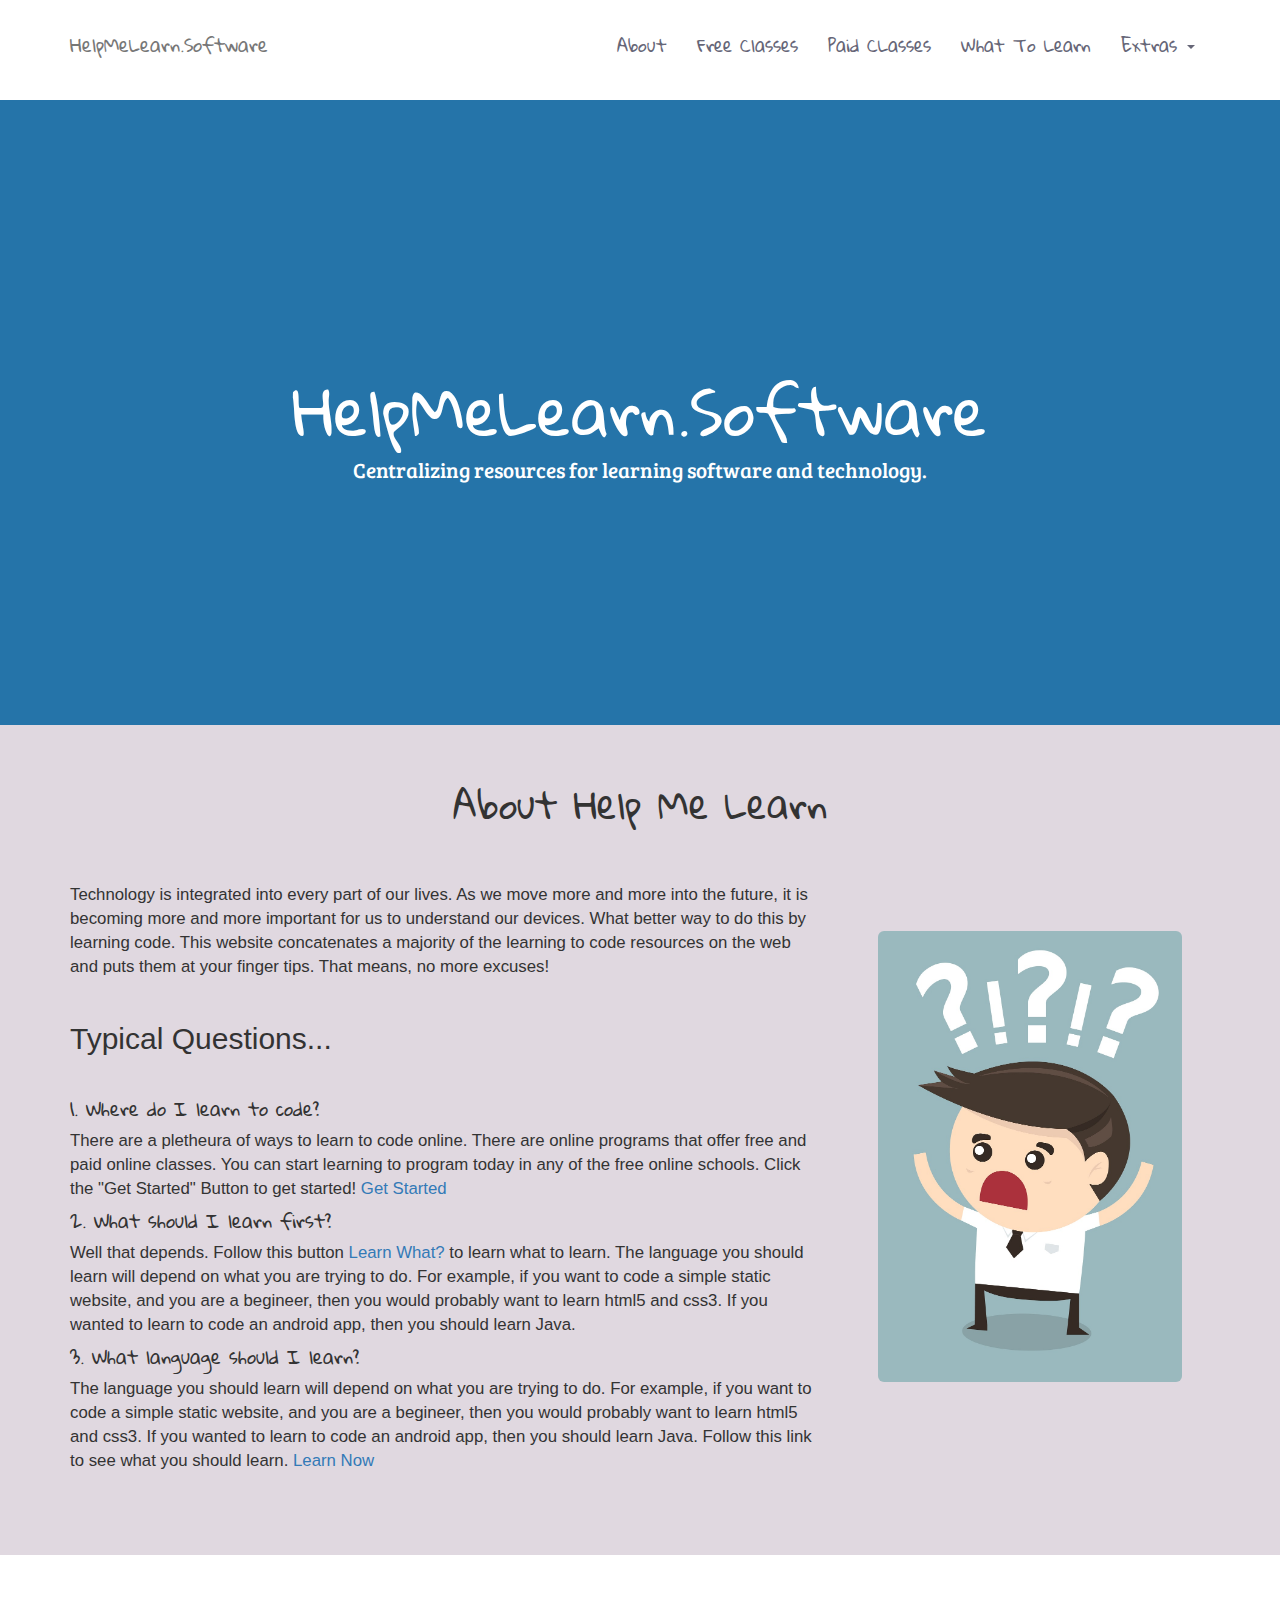
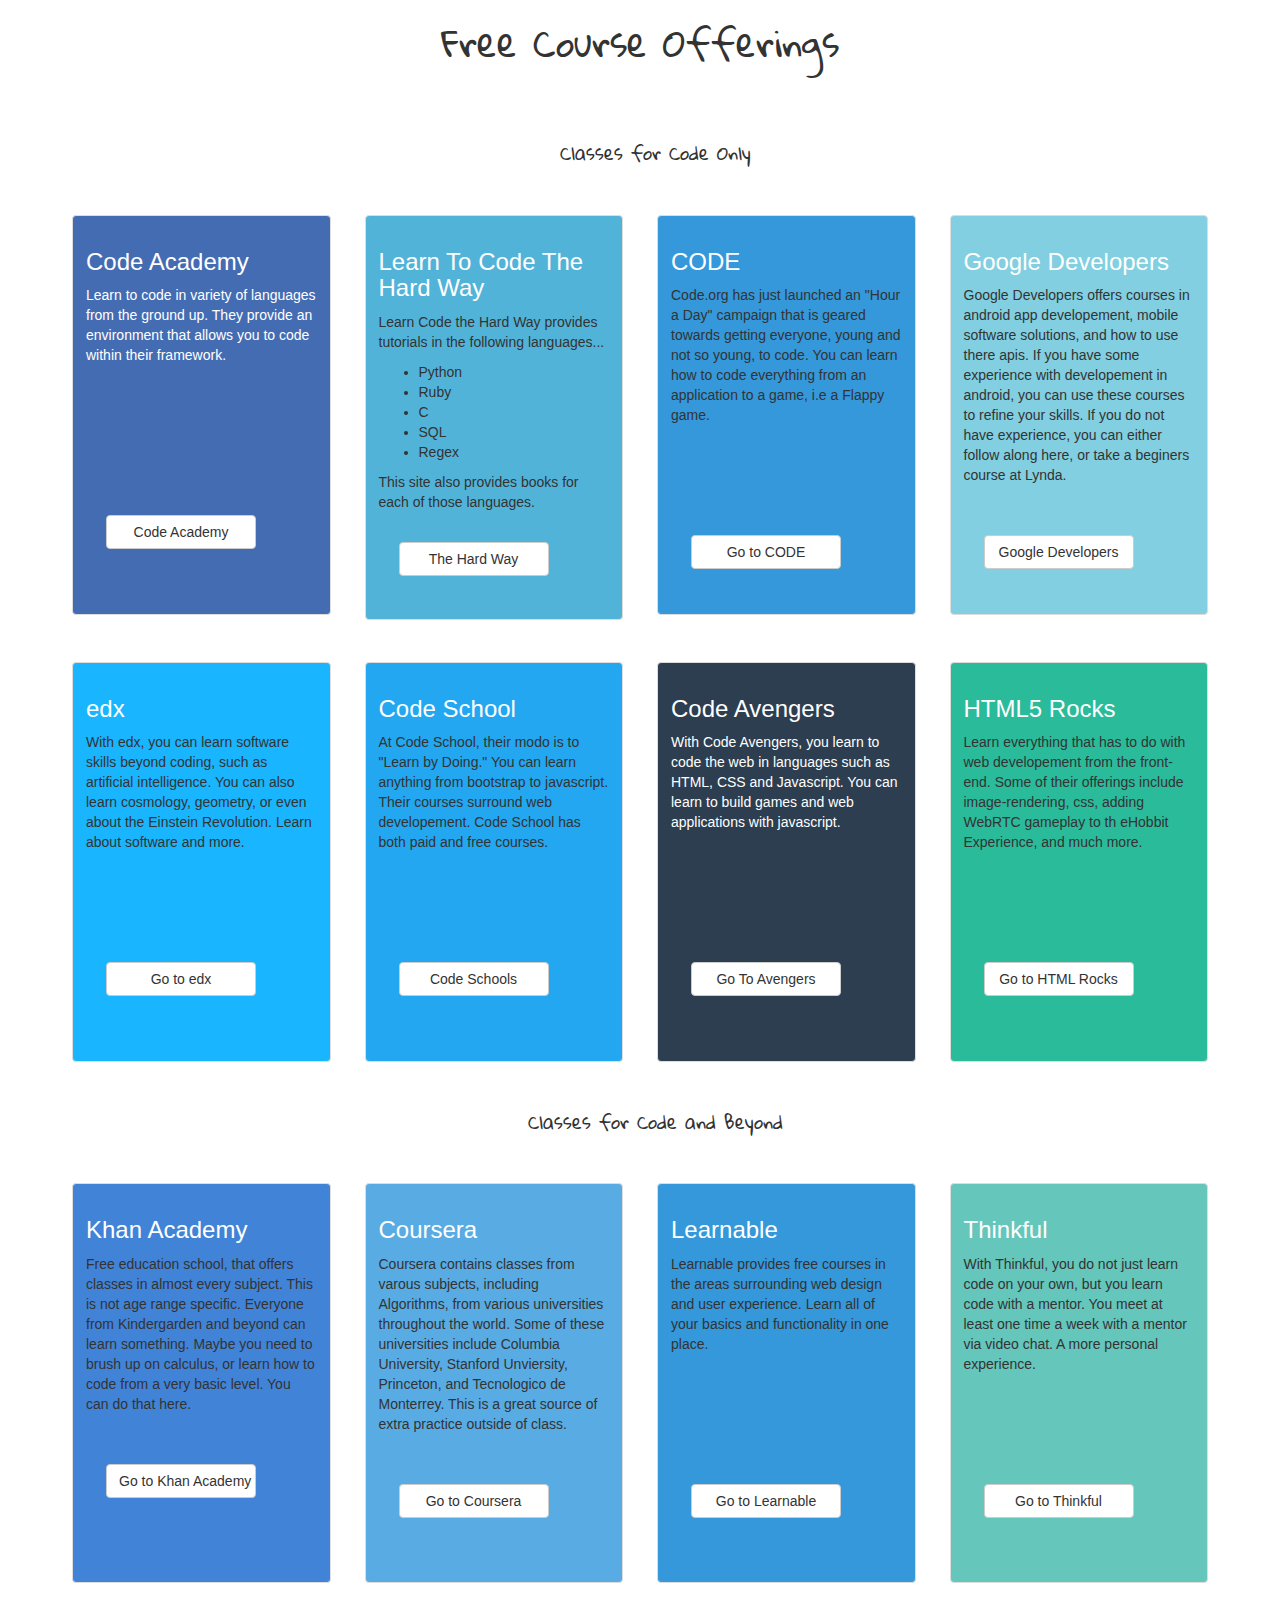
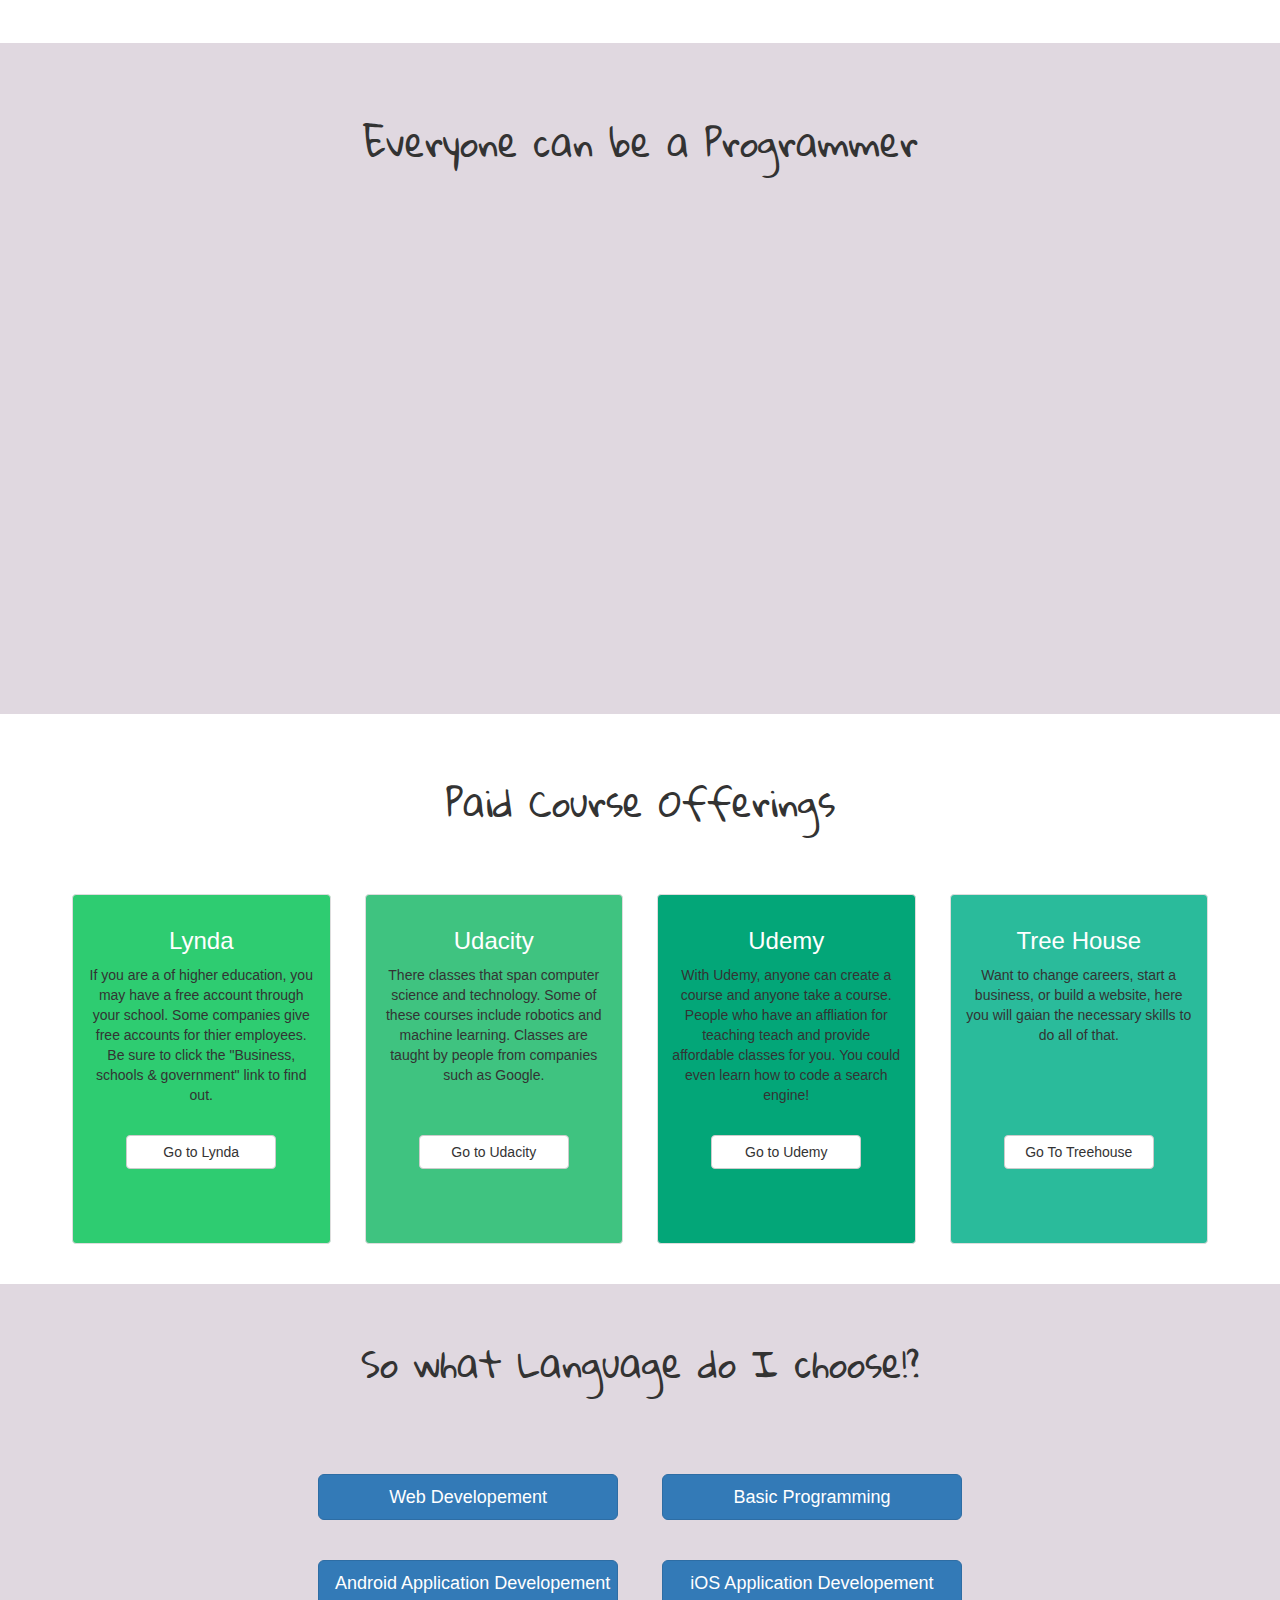
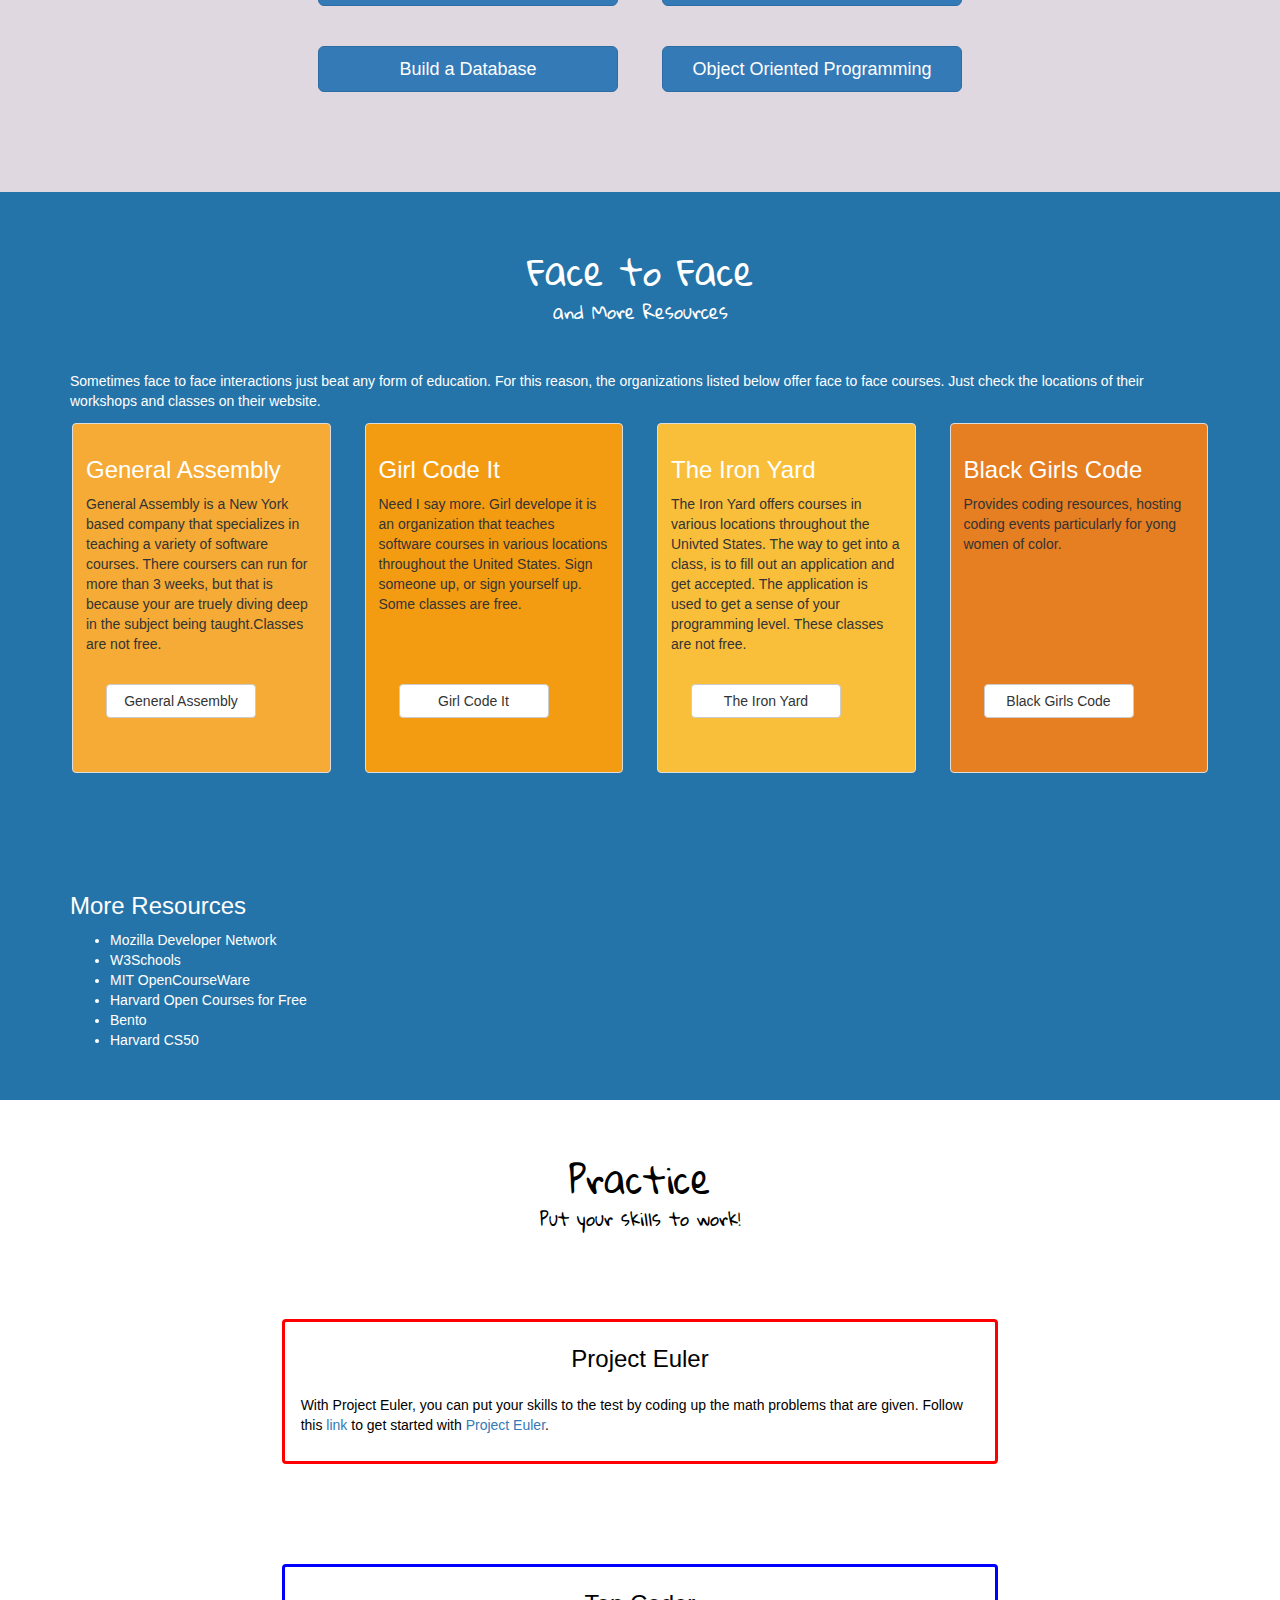
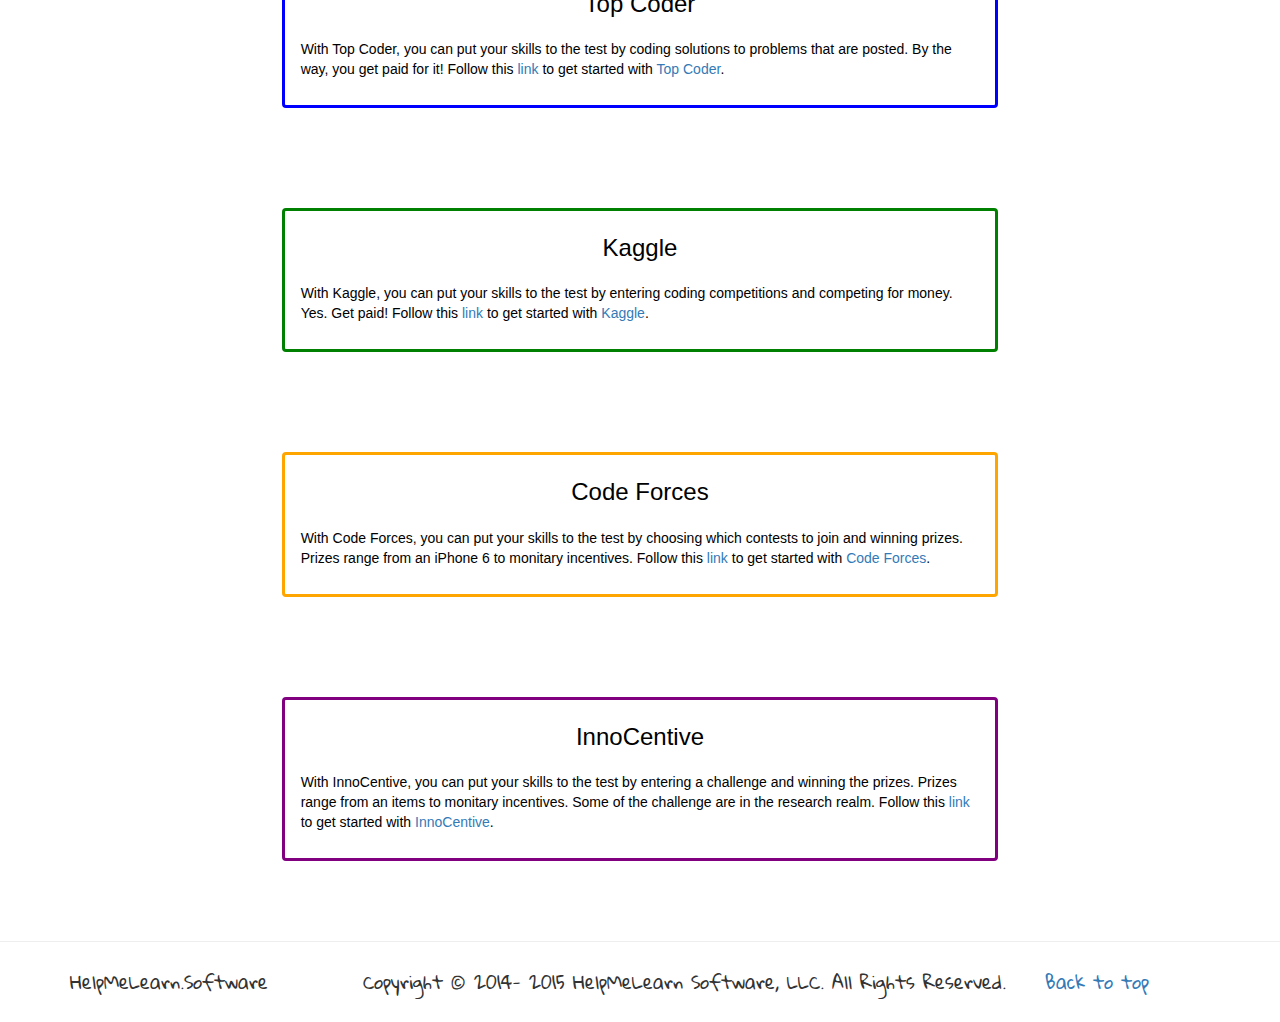
<file: helpmelearn_software/index.html>
<!Doctype html>
<html lang="en">
<head>
	<meta charset="utf-8">
    <meta http-equiv="X-UA-Compatible" content="IE=edge">
    <meta name="viewport" content="width=device-width, initial-scale=1">
    <meta name="description" content="">
    <meta name="author" content="">
    <link rel="icon" href="../../favicon.ico">
	<title>Help Me Learn- Software</title>

    <!-- Bootstrap core CSS -->
    <link href="bootstrap.css" rel="stylesheet">
    <link href="index.css" rel="stylesheet">
    <link href='http://fonts.googleapis.com/css?family=Bree+Serif' rel='stylesheet' type='text/css'>
    <link href='http://fonts.googleapis.com/css?family=Open+Sans' rel='stylesheet' type='text/css'>
    <link href='http://fonts.googleapis.com/css?family=Lato' rel='stylesheet' type='text/css'>
    <link href='http://fonts.googleapis.com/css?family=Gloria+Hallelujah' rel='stylesheet' type='text/css'>
</head>
<body>
    <nav class="navbar navbar-default navbar-inner" style="font-family: 'Gloria Hallelujah', cursive" role="navigation" id="home">
      <div class="container">
        <div class="navbar-header">
          <button type="button" class="navbar-toggle collapsed" data-toggle="collapse" data-target="#navbarHead" aria-expanded="false" aria-controls="navbar">
            <span class="sr-only">Toggle navigation</span>
            <span class="icon-bar"></span>
            <span class="icon-bar"></span>
            <span class="icon-bar"></span>
          </button>
          <a class="navbar-brand" href="#">HelpMeLearn.Software</a>
        </div>
        <div id="navbarHead" class="navbar-collapse collapse">
          <ul class="nav navbar-nav navbar-right">
              <li><a href="#about">About</a></li>
              <!--<li><a href="#survey">Survey</a></li>-->
              <li><a href="#free">Free Classes</a></li>
              <li><a href="#paid">Paid CLasses</a></li>
              <li><a href="#whattocode">What To Learn</a></li>
              <li class="dropdown">
          <a href="#" class="dropdown-toggle" data-toggle="dropdown" role="button" aria-expanded="false">Extras <span class="caret"></span></a>
          <ul class="dropdown-menu" role="menu">
            <li><a href="#facetoface">More Resources</a></li>
            <li><a href="#practice">Practice</a></li>
           <!-- <li><a href="#">Something else here</a></li>
            <li class="divider"></li>
            <li><a href="#">Separated link</a></li>
            <li class="divider"></li>
            <li><a href="#">One more separated link</a></li>-->
          </ul>
        </li>
          </ul>
        </div><!--/.navbar-collapse -->
      </div>
    </nav>

    <!--Top Cover-->
    <div class="backing">
      <div class="jumbotron">
        <div class="container">
          <center><h1><br><br><br>HelpMeLearn.Software</h1>
          <p>Centralizing resources for learning software and technology.</p>
          </center>
        </div>
      </div>
   </div>
   <!--End of top-->
    <!--Second Section-->
    <div class="backing">
      <div class="about" id="about">
        <div class="container">
          <center><h1>About Help Me Learn</h1></center>
			<div class="row">
			  <div class="col-sm-8 col-md-8"><br><br>
			  	<p>Technology is integrated into every part of our lives. As we move more and more into the future, it is becoming more and more important for us to understand our devices. What better way to do this by learning code. This website concatenates a majority of the learning to code resources on the web and puts them at your finger tips. That means, no more excuses! <br> <br></p>
			  	<h2>Typical Questions...</h2><br/>
			  	<h4>1. Where do I learn to code?</h4>
			  	<p>There are a pletheura of ways to learn to code online. There are online programs that offer free and paid online classes. You can start learning to program today in any of the free online schools. Click the "Get Started" Button to get started! <a href="#free">Get Started</a></p>
			  	<h4>2. What should I learn first?</h4>
			  	<p>Well that depends. Follow this button <a href="#whattocode">Learn What?</a> to learn what to learn. The language you should learn will depend on what you are trying to do. For example, if you want to code a simple static website, and you are a begineer, then you would probably want to learn html5 and css3. If you wanted to learn to code an android app, then you should learn Java.</p>
			  	<h4>3. What language should I learn?</h4>
			  	<p>The language you should learn will depend on what you are trying to do. For example, if you want to code a simple static website, and you are a begineer, then you would probably want to learn html5 and css3. If you wanted to learn to code an android app, then you should learn Java. Follow this link to see what you should learn. <a href="#whattocode">Learn Now</a></p><br/><br/></br>
			  </div>
			  <div class="col-sm-4 col-md-4"><br/><br/><br/><br/>
			  	<center><img src="images/questions.jpg" class="img-responsive img-rounded" width="304" height="436"></center>
			  </div>
			</div>
        </div>
      </div>
   </div>
   <!--End of Second Section-->
    <!--Third Section-->
    <div class="backing">
      <div class="free" id="free">
        <div class="container">
          <center><h1 class="titleTag"><br><br><br>Free Course Offerings</h1></center>

          <!--Start Row 1-->
          <div class="container"><center><h4>Classes for Code Only</h4><br/><br/></center></div>
			<div class="row">
			  <div class="col-sm-6 col-md-3">
			    <div class="thumbnail" id="codeacademy">
			      <div class="caption">
			        <h3>Code Academy</h3>
			        <p style="color: #fff">Learn to code in variety of languages from the ground up. They provide an environment that allows you to code within their framework.<br/><br/><br/><br/><br/><br/></br></p>
			        <p> <a href="http://www.codecademy.com/" class="btn btn-default" role="button">Code Academy</a></p>
			      </div>
			    </div>
			  </div>
			  <div class="col-sm-6 col-md-3">
			    <div class="thumbnail" id="learncodethehardway">
			      <div class="caption">
			        <h3>Learn To Code The Hard Way</h3>
			        <p>Learn Code the Hard Way provides tutorials in the following languages... <ul><li>Python</li><li>Ruby</li><li>C</li><li>SQL</li><li>Regex</li></ul>This site also provides books for each of those languages.</p>
			        <p> <a href="http://learncodethehardway.org/" class="btn btn-default" role="button">The Hard Way</a></p>
			      </div>
			    </div>
			  </div>
			  <div class="col-sm-6 col-md-3">
			    <div class="thumbnail" id="code">
			      <div class="caption">
			        <h3>CODE</h3>
			        <p>Code.org has just launched an "Hour a Day" campaign that is geared towards getting everyone, young and not so young, to code. You can learn how to code everything from an application to a game, i.e a Flappy game.</p><br/><br/><br/><br/>
			        <p><a href="http://code.org" class="btn btn-default" role="button">Go to CODE</a></p>
			      </div>
			    </div>
			  </div>
			  <div class="col-sm-6 col-md-3">
			    <div class="thumbnail" id="googledevelopers">
			      <div class="caption">
			        <h3>Google Developers</h3>
			        <p>Google Developers offers courses in android app developement, mobile software solutions, and how to use there apis. If you have some experience with developement in android, you can use these courses to refine your skills. If you do not have experience, you can either follow along here, or take a beginers course at Lynda.</p><br/>
			        <p><a href="https://developers.google.com/university/courses/" class="btn btn-default" role="button">Google Developers</a></p>
			      </div>
			    </div>
			  </div>
			</div>
          <!--Start Row 3-->
			<div class="row">
			  <div class="col-sm-6 col-md-3">
			    <div class="thumbnail" id="edx">
			      <div class="caption">
			        <h3>edx</h3>
			        <p>With edx, you can learn software skills beyond coding, such as artificial intelligence. You can also learn cosmology, geometry, or even about the Einstein Revolution. Learn about software and more.</p><br/><br/><br/><br/>
			        <p><a href="https://www.edx.org/" class="btn btn-default" role="button">Go to edx</a></p>
			      </div>
			    </div>
			  </div>
			  <div class="col-sm-6 col-md-3">
			    <div class="thumbnail" id="codeschool">
			      <div class="caption">
			        <h3>Code School</h3>
			        <p>At Code School, their modo is to "Learn by Doing." You can learn anything from bootstrap to javascript. Their courses surround web developement. Code School has both paid and free courses. </p><br/><br/><br/><br/>
			        <p><a href="https://www.codeschool.com/" class="btn btn-default" role="button">Code Schools</a></p>
			      </div>
			    </div>
			  </div>
			  <div class="col-sm-6 col-md-3">
			    <div class="thumbnail" id="codeavengers">
			      <div class="caption">
			        <h3>Code Avengers</h3>
			        <p style="color: #fff">With Code Avengers, you learn to code the web in languages such as HTML, CSS and Javascript. You can learn to build games and web applications with javascript.</p><br/><br/><br/><br/><br/>
			        <p><a href="http://www.codeavengers.com/" class="btn btn-default" role="button">Go To Avengers</a></p>
			      </div>
			    </div>
			  </div>
			  <div class="col-sm-6 col-md-3">
			    <div class="thumbnail" id="html5rocks">
			      <div class="caption">
			        <h3>HTML5 Rocks</h3>
			        <p>Learn everything that has to do with web developement from the front- end. Some of their offerings include image-rendering, css, adding WebRTC gameplay to th eHobbit Experience, and much more. </p><br/><br/><br/><br/>
			        <p><a href="http://www.html5rocks.com/en/" class="btn btn-default" role="button">Go to HTML Rocks</a></p>
			      </div>
			    </div>
			  </div>
			</div>
			<!--End row 3-->
			<!--End row 1-->
          <div class="container"><center><h4>Classes for Code and Beyond</h4><br/><br/></center></div>
          <!--Start Row 2-->
			<div class="row">
			  <div class="col-sm-6 col-md-3">
			    <div class="thumbnail" id="khanacademy">
			      <div class="caption">
			        <h3>Khan Academy</h3>
			        <p>Free education school, that offers classes in almost every subject. This is not age range specific. Everyone from Kindergarden and beyond can learn something. Maybe you need to brush up on calculus, or learn how to code from a very basic level. You can do that here.</p><br/>
			        <p><a href="https://www.khanacademy.org/" class="btn btn-default" role="button">Go to Khan Academy</a></p>
			      </div>
			    </div>
			  </div>
			  <div class="col-sm-6 col-md-3">
			    <div class="thumbnail" id="coursera">
			      <div class="caption">
			        <h3>Coursera</h3>
			        <p>Coursera contains classes from varous subjects, including Algorithms, from various universities throughout the world. Some of these universities include Columbia University, Stanford Unviersity, Princeton, and Tecnologico de Monterrey. This is a great source of extra practice outside of class.</p><br/>
			        <p> <a href="https://www.coursera.org/" class="btn btn-default" role="button">Go to Coursera</a></p>
			      </div>
			    </div>
			  </div>
			  <div class="col-sm-6 col-md-3">
			    <div class="thumbnail" id="learner">
			      <div class="caption">
			        <h3>Learnable</h3>
			        <p>Learnable provides free courses in the areas surrounding web design and user experience. Learn all of your basics and functionality in one place.</p><br/><br/><br/><br/><br/>
			        <p><a href="https://learnable.com/" class="btn btn-default" role="button">Go to Learnable</a></p>
			      </div>
			    </div>
			  </div>
			  <div class="col-sm-6 col-md-3">
			    <div class="thumbnail" id="thinkful">
			      <div class="caption">
			        <h3>Thinkful</h3>
			        <p syle="color: #fff">With Thinkful, you do not just learn code on your own, but you learn code with a mentor. You meet at least one time a week with a mentor via video chat. A more personal experience.</p><br/><br/><br/><br/>
			        <p><a href="https://www.thinkful.com/" class="btn btn-default" role="button">Go to Thinkful</a></p>
			      </div>
			    </div>
			  </div>
			</div>
			<!--End row 2-->
        </div>
      </div>
   </div>
   <!--End of Third Section-->
   <div class="backing" id="programmers">
   	<center><h1><br/><br/>Everyone can be a Programmer</h1></center><br/><br/>
   	<div class="container">
   		<div class="row">
   			<div class="col-sm-6 col-md-12">
				<center><iframe width="660" height="415" src="https://www.youtube.com/embed/FC5FbmsH4fw" frameborder="0" allowfullscreen></iframe></center><br/><br/><br/>
			</div>

			</div>
   		</div>
   	</div>
   </div>

   <!--PAid COurse Offerings-->
    <!--Forth Section-->
    <div class="backing">
      <div class="paid" id="paid">
        <div class="container">
          <center><h1 class="titleTag"><br><br><br>Paid Course Offerings</h1>

          <!--Start Row 1-->
			<div class="row">
			  <div class="col-sm-6 col-md-3">
			    <div class="thumbnail" id="lynda">
			      <div class="caption">
			        <h3>Lynda</h3>
			        <p>If you are a of higher education, you may have a free account through your school. Some companies give free accounts for thier employees. Be sure to click the "Business, schools & government" link to find out.</p>
			        <p><a href="http://www.lynda.com/member.aspx" class="btn btn-default" role="button">Go to Lynda</a></p>
			      </div>
			    </div>
			  </div>
			  <div class="col-sm-6 col-md-3">
			    <div class="thumbnail" id="udacity">
			      <div class="caption">
			        <h3>Udacity</h3>
			        <p>There classes that span computer science and technology. Some of these courses include robotics and machine learning. Classes are taught by people from companies such as Google.<br/><br/></p>
			        <p> <a href="https://www.udacity.com/" class="btn btn-default" role="button">Go to Udacity</a></p>
			      </div>
			    </div>
			  </div>
			  <div class="col-sm-6 col-md-3">
			    <div class="thumbnail" id="udemy">
			      <div class="caption">
			        <h3>Udemy</h3>
			        <p>With Udemy, anyone can create a course and anyone take a course. People who have an affliation for teaching teach and provide affordable classes for you. You could even learn how to code a search engine!</p>
			        <p><a href="https://www.udemy.com/" class="btn btn-default" role="button">Go to Udemy</a></p>
			      </div>
			    </div>
			  </div>
			  <div class="col-sm-6 col-md-3">
			    <div class="thumbnail" id="treehouse">
			      <div class="caption">
			        <h3>Tree House</h3>
			        <p>Want to change careers, start a business, or build a website, here you will gaian the necessary skills to do all of that.<br/><br/><br/><br/> </p>
			        <p><a href="http://teamtreehouse.com/" class="btn btn-default" role="button">Go To Treehouse</a></p>
			      </div>
			    </div>
			  </div>
			</div>
			<!--End row 1-->
          </center>
        </div>
      </div>
   </div>

<!--What to code in-->
   <div class="backing">
      <div class="whattocode" id="whattocode">
        <div class="container">
          <center><h1>So what Language do I choose!?</h1><br/><br/><br/>
          
<!--practice modal-->
<!-- Button trigger modal -->
<button type="button" class="btn btn-primary btn-lg" data-toggle="modal" data-target="#myModal" style="width: 300px">
  Web Developement
</button>
<!-- Modal -->
<div class="modal fade" id="myModal" tabindex="-1" role="dialog" aria-labelledby="myModalLabel" aria-hidden="true">
  <div class="modal-dialog">
    <div class="modal-content">
      <div class="modal-header">
        <button type="button" class="close" data-dismiss="modal" aria-label="Close"><span aria-hidden="true">&times;</span></button>
        <h4 class="modal-title" id="myModalLabel">Suggested Languages</h4>
      </div>
      <div class="modal-body">
        <ul ><li>HTML5</li><li>CSS3</li><li>Javascript</li></ul>
      </div>
      <div class="modal-footer">
        <button type="button" class="btn btn-default" data-dismiss="modal">Close</button>
      </div>
    </div>
  </div>
</div>
<!--end modal-->

<!--practice modal-->
<!-- Button trigger modal -->
<button type="button" class="btn btn-primary btn-lg" data-toggle="modal" data-target="#myModal_1" style="width: 300px">
  Basic Programming
</button>
<!-- Modal -->
<div class="modal fade" id="myModal_1" tabindex="-1" role="dialog" aria-labelledby="myModalLabel1" aria-hidden="true">
  <div class="modal-dialog">
    <div class="modal-content">
      <div class="modal-header">
        <button type="button" class="close" data-dismiss="modal" aria-label="Close"><span aria-hidden="true">&times;</span></button>
        <h4 class="modal-title" id="myModalLabel">Suggested Languages</h4>
      </div>
      <div class="modal-body">
        <ul><li>C++</li><li>Python</li><li>Java</li></ul>
      </div>
      <div class="modal-footer">
        <button type="button" class="btn btn-default" data-dismiss="modal">Close</button>
      </div>
    </div>
  </div>
</div>
<!--end modal--><br/>
<!--practice modal-->
<!-- Button trigger modal -->
<button type="button" class="btn btn-primary btn-lg" data-toggle="modal" data-target="#myModal_2" style="width: 300px">
  Android Application Developement
</button>
<!-- Modal -->
<div class="modal fade" id="myModal_2" tabindex="-1" role="dialog" aria-labelledby="myModalLabel" aria-hidden="true">
  <div class="modal-dialog">
    <div class="modal-content">
      <div class="modal-header">
        <button type="button" class="close" data-dismiss="modal" aria-label="Close"><span aria-hidden="true">&times;</span></button>
        <h4 class="modal-title" id="myModalLabel">Suggested Languages</h4>
      </div>
      <div class="modal-body">
        <ul><li>Java</li></ul>
      </div>
      <div class="modal-footer">
        <button type="button" class="btn btn-default" data-dismiss="modal">Close</button>
      </div>
    </div>
  </div>
</div>
<!--end modal-->

<!--practice modal-->
<!-- Button trigger modal -->
<button type="button" class="btn btn-primary btn-lg" data-toggle="modal" data-target="#myModal_3" style="width: 300px">
  iOS Application Developement
</button>
<!-- Modal -->
<div class="modal fade" id="myModal_3" tabindex="-1" role="dialog" aria-labelledby="myModalLabel1" aria-hidden="true">
  <div class="modal-dialog">
    <div class="modal-content">
      <div class="modal-header">
        <button type="button" class="close" data-dismiss="modal" aria-label="Close"><span aria-hidden="true">&times;</span></button>
        <h4 class="modal-title" id="myModalLabel">Suggested Languages</h4>
      </div>
      <div class="modal-body">
        <ul><li>Objective C</li></ul>
      </div>
      <div class="modal-footer">
        <button type="button" class="btn btn-default" data-dismiss="modal">Close</button>
      </div>
    </div>
  </div>
</div>
	<br/>
<!--practice modal-->
<!-- Button trigger modal -->
<button type="button" class="btn btn-primary btn-lg" data-toggle="modal" data-target="#myModal_4" style="width: 300px">
  Build a Database
</button>
<!-- Modal -->
<div class="modal fade" id="myModal_4" tabindex="-1" role="dialog" aria-labelledby="myModalLabel" aria-hidden="true">
  <div class="modal-dialog">
    <div class="modal-content">
      <div class="modal-header">
        <button type="button" class="close" data-dismiss="modal" aria-label="Close"><span aria-hidden="true">&times;</span></button>
        <h4 class="modal-title" id="myModalLabel">Types of Databases</h4>
      </div>
      <div class="modal-body">
        <ul><li>MySQL</li><li>SQL</li></ul>
      </div>
      <div class="modal-footer">
        <button type="button" class="btn btn-default" data-dismiss="modal">Close</button>
      </div>
    </div>
  </div>
</div>
<!--end modal-->

<!--practice modal-->
<!-- Button trigger modal -->
<button type="button" class="btn btn-primary btn-lg" data-toggle="modal" data-target="#myModal_5" style="width: 300px">
  Object Oriented Programming
</button>
<!-- Modal -->
<div class="modal fade" id="myModal_5" tabindex="-1" role="dialog" aria-labelledby="myModalLabel1" aria-hidden="true">
  <div class="modal-dialog">
    <div class="modal-content">
      <div class="modal-header">
        <button type="button" class="close" data-dismiss="modal" aria-label="Close"><span aria-hidden="true">&times;</span></button>
        <h4 class="modal-title" id="myModalLabel">Suggested Languages</h4>
      </div>
      <div class="modal-body">
        <ul><li>C++</li><li>Java</li><li>Python</li></ul>
      </div>
      <div class="modal-footer">
        <button type="button" class="btn btn-default" data-dismiss="modal">Close</button>
      </div>
    </div>
  </div>
</div>

</div>
<br/><br/>
</center>
      </div>
   </div>
   <!--End of Forth Section-->

   <!--beginning of section-->
   <div class="backing" id="facetoface">
   		<section class="container">
   			<center><h1>Face to Face</h1> <h4>and More Resources</h4></center><br/><br/>
   			<p>Sometimes face to face interactions just beat any form of education. For this reason, the organizations listed below offer face to face courses. Just check the locations of their workshops and classes on their website.</p>


          <!--Start Row 1-->
			<div class="row">
			  <div class="col-sm-6 col-md-3">
			    <div class="thumbnail" id="generalassembly">
			      <div class="caption">
			        <h3>General Assembly</h3>
			        <p>General Assembly is a New York based company that specializes in teaching a variety of software courses. There coursers can run for more than 3 weeks, but that is because your are truely diving deep in the subject being taught.Classes are not free.</p>
			        <p><a href="https://generalassemb.ly/" class="btn btn-default" role="button">General Assembly</a></p>
			      </div>
			    </div>
			  </div>
			  <div class="col-sm-6 col-md-3">
			    <div class="thumbnail" id="girlcodeit">
			      <div class="caption">
			        <h3>Girl Code It</h3>
			        <p>Need I say more. Girl develope it is an organization that teaches software courses in various locations throughout the United States. Sign someone up, or sign yourself up. Some classes are free.<br/><br/><br/></p>
			        <p> <a href="http://www.girldevelopit.com/" class="btn btn-default" role="button">Girl Code It</a></p>
			      </div>
			    </div>
			  </div>
			  <div class="col-sm-6 col-md-3">
			    <div class="thumbnail" id="theironyard">
			      <div class="caption">
			        <h3>The Iron Yard</h3>
			        <p>The Iron Yard offers courses in various locations throughout the Univted States. The way to get into a class, is to fill out an application and get accepted. The application is used to get a sense of your programming level. These classes are not free.</p>
			        <p><a href="http://theironyard.com/" class="btn btn-default" role="button">The Iron Yard</a></p>
			      </div>
			    </div>
			  </div>
			  <div class="col-sm-6 col-md-3">
			    <div class="thumbnail" id="blackgirlscode">
			      <div class="caption">
			        <h3>Black Girls Code</h3>
			        <p>Provides coding resources, hosting coding events particularly for yong women of color.<br/><br/><br/><br/><br/><br/></p>
			        <p><a href="http://www.blackgirlscode.com/" class="btn btn-default" role="button">Black Girls Code</a></p>
			      </div>
			    </div>
			  </div>
			</div>
			<!--End row 1-->
			<br/><br/><br/>
			<h3>More Resources</h3>
			<ul>
				<li><a href="https://developer.mozilla.org/en-US/" style="color: #fff">Mozilla Developer Network</a></li>
				<li><a href="http://www.w3schools.com/" style="color: #fff">W3Schools</a></li>
				<li><a href="http://ocw.mit.edu/index.htm" style="color: #fff">MIT OpenCourseWare</a></li>
				<li><a href="http://www.extension.harvard.edu/open-learning-initiative" style="color: #fff">Harvard Open Courses for Free </a></li>
				<li><a href="https://www.bento.io/" style="color: #fff">Bento</a></li>
				<li><a href="https://cs50.harvard.edu/" style="color: #fff">Harvard CS50</a></li>
			</ul>

   		</section>
   </div>

   <div class="backing">
   		<div class="container" id="practice">
   			<center><h1>Practice</h1><h4>Put your skills to work!</h4></center>
   			<div class="row">
   				<div class="col-sm-6 col-md-2"></div>
   				<div class="col-sm-6 col-md-8" id="projecteuler">
   					<div class="thumbnail" id="projecteuler">
   						<center><h3 style="color: #000">Project Euler</h3></center>
   						<p style="padding:12px">With Project Euler, you can put your skills to the test by coding up the math problems that are given. Follow this <a href="https://projecteuler.net/">link</a> to get started with <a href="https://projecteuler.net/">Project Euler</a>.</p>
   					</div>
   				</div>
   				<div class="col-sm-6 col-md-2"></div>
   			</div>

   			<!--top coder-->
   			<div class="row">
   				<div class="col-sm-6 col-md-2"></div>
   				<div class="col-sm-6 col-md-8" id="topcoder">
   					<div class="thumbnail" id="topcoder">
   						<center><h3 style="color: #000">Top Coder</h3></center>
   						<p style="padding:12px">With Top Coder, you can put your skills to the test by coding solutions to problems that are posted. By the way, you get paid for it! Follow this <a href="http://www.topcoder.com/">link</a> to get started with <a href="http://www.topcoder.com/">Top Coder</a>.</p>
   					</div>
   				</div>
   				<div class="col-sm-6 col-md-2"></div>
   			</div>


   			<!--Kaggle-->
   			<div class="row">
   				<div class="col-sm-6 col-md-2"></div>
   				<div class="col-sm-6 col-md-8" id="kaggle">
   					<div class="thumbnail" id="kaggle">
   						<center><h3 style="color: #000">Kaggle</h3></center>
   						<p style="padding:12px">With Kaggle, you can put your skills to the test by entering coding competitions and competing for money. Yes. Get paid! Follow this <a href="http://www.kaggle.com/">link</a> to get started with <a href="http://www.kaggle.com/">Kaggle</a>.</p>
   					</div>
   				</div>
   				<div class="col-sm-6 col-md-2"></div>
   			</div>

   			<!--CodeForces-->
   			<div class="row">
   				<div class="col-sm-6 col-md-2"></div>
   				<div class="col-sm-6 col-md-8" id="codeforces">
   					<div class="thumbnail" id="codeforces">
   						<center><h3 style="color: #000">Code Forces</h3></center>
   						<p style="padding:12px">With Code Forces, you can put your skills to the test by choosing which contests to join and winning prizes. Prizes range from an iPhone 6 to monitary incentives. Follow this <a href="http://codeforces.com/">link</a> to get started with <a href="http://codeforces.com/">Code Forces</a>.</p>
   					</div>
   				</div>
   				<div class="col-sm-6 col-md-2"></div>
   			</div>

   			<!--innocentive-->
   			<div class="row">
   				<div class="col-sm-6 col-md-2"></div>
   				<div class="col-sm-6 col-md-8" id="innocentive">
   					<div class="thumbnail" id="innocentive">
   						<center><h3 style="color: #000">InnoCentive</h3></center>
   						<p style="padding:12px">With InnoCentive, you can put your skills to the test by entering a challenge and winning the prizes. Prizes range from an items to monitary incentives. Some of the challenge are in the research realm. Follow this <a href="http://www.innocentive.com/">link</a> to get started with <a href="http://www.innocentive.com/">InnoCentive</a>.</p>
   					</div>
   				</div>
   				<div class="col-sm-6 col-md-2"></div>
   			</div>
   		</div>
   </div>
   <!--end of section-->
   <hr>
   <footer>
   		
   			<section class="container">
   				<div class="row">
   				<div class="col-sm-4 col-md-3">
   					<h4>HelpMeLearn.Software</h4>
   				</div>
   				<div class="col-sm-4 col-md-7">
   					<h4>Copyright &copy; 2014- 2015 HelpMeLearn Software, LLC. All Rights Reserved.</h4>
   				</div>
   				<div class="col-sm-4 col-md-2">
   					<h4><a href="#home">Back to top</a></h4>
   				</div>
   			</div>
   			</section>
   </footer>
    <!-- Bootstrap core JavaScript
    ================================================== -->
    <!-- Placed at the end of the document so the pages load faster -->
    <script src="https://ajax.googleapis.com/ajax/libs/jquery/1.11.1/jquery.min.js"></script>
    <script src="js/bootstrap.min.js"></script>
    <script>
      $(function() {
  $('a[href*=#]:not([href=#])').click(function() {
    if (location.pathname.replace(/^\//,'') == this.pathname.replace(/^\//,'') && location.hostname == this.hostname) {
      var target = $(this.hash);
      target = target.length ? target : $('[name=' + this.hash.slice(1) +']');
      if (target.length) {
        $('html,body').animate({
          scrollTop: target.offset().top
        }, 1000);
        return false;
      }
    }
  });
});
    </script>

</body>
</html>
</file>
<file: helpmelearn_software/index.css>
/* Move down content because we have a fixed navbar that is 50px tall */
body {
  padding-top: 50px;
  padding-bottom: 20px;
}
.jumbotron{
	background-color:#2574a9;
	background-size: cover;
	background-position: center center;
	color: #fff;
	background-attachment: fixed;
	min-height: 625px;
	margin-bottom: 0px;
	font-family: 'Bree Serif', serif;
}

.navbar-inner{
	background: #fafafa;
	filter: none;
	border: none;
	box-shadow: none;
	margin: 0px;
	background-color: #fff;
	margin-top: -30px;
	border-radius: 0px;
	min-height: 80px;
	font-family: 'Open Sans', sans-serif;
	font-size: 120%;
}

.navbar .nav > li > a{
	color: #667;
	text-shadow: none;
}

.navbar .nav > li >a:hover{
	color: #000;
};

.navbar .nav .active > a{
	color: #667;
	background: none;
}

.aboutus{
	background-color: #E0D8E0;
	padding-top: 45px;
	font-family: 'Open Sans', sans-serif;


}

.about{
	font-size: 120%;
	padding-top: 40px;
	background-color: #E0D8E0;
}
/*.h2_font{
	font-size: 350%;
	font-family: 'Open Sans', sans-serif;
}*/
.ourname{
	margin-top: 70px;
	font-size: 120%;
}

.myfooter{
	margin-top: 30px;
	background-color: none;
	color: #000;
	min-height: 30px;
	font-family: 'Open Sans', sans-serif;
}

.more_info{
	margin: 200px;
}

.survey{
	padding-top: 45px;
	font-family: 'Open Sans', sans-serif;
}

#button_survey{
	margin-top: 50px;
	margin-bottom: 50px;
}

.contactus{
	padding-top: 45px;
	font-family: 'Open Sans', sans-serif;
	/*background: -webkit-linear-gradient(#fff, #f6f6f6);  For Safari 5.1 to 6.0
    background: -o-linear-gradient(#fff, #f6f6f6); /* For Opera 11.1 to 12.0 
    background: -moz-linear-gradient(#fff, #f6f6f6); /* For Firefox 3.6 to 15 
    background: linear-gradient(#fff, #f6f6f6); /* Standard syntax (must be last) */
    background-color: #f6f6f6;
}

/*Stylesheet for the form*/
input,textarea{
	font: 1.5rem Lato, sans-serif;
}

label, input, textarea{
	display: block;
}

input, textarea{
	padding: 10px;
	width: 100%;
	box-sizing: border-box;
}

label input, label textarea {
	margin-top: 15px;
}

label{
	margin-bottom: 20px;
}

input[type="submit"], button{
	width: auto;
}
.labelname{
	margin-top: 20px;
}
.labelemail{
	margin-top: 20px;
}
.labelmessage{
	margin-top: 20px;
}
.thisarea{
	min-height: 100px;
}
.btn{
	width: 150px;
	margin: 20px;
}
fieldset{
	border: none;
	max-width: 500px;
	/*background-color: #f6f6f6;*/
	padding: 0 0 20px 0;
}

.muted{
	color: #aaa;
}
/*Components Area of Form*/
.contact{
	width:100%;
	max-width: 500px;
	border-top: 1px solid #eee;
	border-bottom: 1px solid #eee;
	padding: 30px 20px;
	box-sizing: border-box;
}

.panel{
	border: 1px solid #ddd;
	background: #f0f0f0;
	margin-bottom: 20px;
	padding: 20px;
}
.titleTag{
	margin-top: -50px;
	margin-bottom: 70px;
}

/*Different School Sections*/
#codeacademy{
	background-color: #446cb3;
	color:#fff;
	margin: 2px;
	border-radius: 4px;
	min-height: 400px;
	margin-bottom: 40px;
}
#khanacademy{
	background-color: #4183d7;
	color:#fff;
	margin: 2px;
	border-radius: 4px;
	min-height: 400px;
	margin-bottom: 40px;
}
#coursera{
	background-color: #59abe3;
	color:#fff;
	margin: 2px;
	border-radius: 4px;
	min-height: 400px;
	margin-bottom: 40px;
}
h3{
	color: #fff;
}
h1{
	font-family: 'Gloria Hallelujah', cursive;
}
h4{
	font-family: 'Gloria Hallelujah', cursive;
}
#googledevelopers{
	background-color: #81cfe0;
	color:#fff;
	margin: 2px;
	border-radius: 4px;
	min-height: 400px;
	margin-bottom: 40px;
}
#learncodethehardway{
	background-color: #52b3d9;
	color:#fff;
	margin: 2px;
	border-radius: 4px;
	min-height: 400px;
	margin-bottom: 40px;
}
#codeschool{
	background-color: #22a7f0;
	color:#fff;
	margin: 2px;
	border-radius: 4px;
	min-height: 400px;
	margin-bottom: 40px;
}
#code{
	background-color: #3498db;
	color:#fff;
	margin: 2px;
	border-radius: 4px;
	min-height: 400px;
	margin-bottom: 40px;
}
#codeavengers{
	background-color: #2c3e50;
	color:#fff;
	margin: 2px;
	border-radius: 4px;
	min-height: 400px;
	margin-bottom: 40px;
}
#edx{
	background-color: #19b5fe;
	color:#fff;
	margin: 2px;
	border-radius: 4px;
	min-height: 400px;
	margin-bottom: 40px;
}
/*paid section tags*/
#lynda{
	background-color: #2ecc71;
	color:#22a7f0;
	margin: 2px;
	border-radius: 4px;
	min-height: 350px;
	margin-bottom: 40px;
	border-style: bold;
	/*border-color: #22a7f0;*/
}
#udacity{
	background-color: #3fc380;
	color:#fff;
	margin: 2px;
	border-radius: 4px;
	min-height: 350px;
	margin-bottom: 40px;
}
#udemy{
	background-color: #03a678;
	color:#fff;
	margin: 2px;
	border-radius: 4px;
	min-height: 350px;
	margin-bottom: 40px;
}

#treehouse{
	background-color: #2abb9b;
	color:#22a7f0;
	margin: 2px;
	border-radius: 4px;
	min-height: 350px;
	margin-bottom: 40px;
	border-style: bold;
}
/*fix this*/
#html5rocks{
	background-color: #2abb9b;
	color:#22a7f0;
	margin: 2px;
	border-radius: 4px;
	min-height: 400px;
	margin-bottom: 40px;
	border-style: bold;
}
#programmers{
	background-color: #E0D8E0;
	font-size: 120%;
}
.whattocode{
	background-color: #E0D8E0;
	padding: 40px;
	min-height: 450px;
}
.objectives{
	width: 500px;
	height: 100px;
	border-radius: 10px;
	font-size: 220%;
}
#objectives{
	width: 500px;
	height: 100px;
	border-radius: 10px;
	font-size: 220%;
}
/*Modal window
.modalWindow {
    position: fixed;
    top: 0;
    right: 0;
    bottom: 0;
    left: 0;
    background: rgba(0,0,0,0.2);
    z-index: 99999;
    opacity:0;
    pointer-events: none;
    text-align:center;
}
.modalWindow:target {
    opacity:1;
    pointer-events: auto;
}
.modalWindow > div {
    width: 500px;
    position: relative;
    margin: 10% auto;
    background: #fff;
}*/

#facetoface{
	content: center;
	background-color: #2574a9;
	color: #fff;
	padding: 40px;
}

/*face to face*/
#generalassembly{
	background-color: #f5ab35;
	color:#22a7f0;
	margin: 2px;
	border-radius: 4px;
	min-height: 350px;
	margin-bottom: 40px;
	border-style: bold;
	/*border-color: #22a7f0;*/
}
#girlcodeit{
	background-color: #f39c12;
	color:#fff;
	margin: 2px;
	border-radius: 4px;
	min-height: 350px;
	margin-bottom: 40px;
}
#theironyard{
	background-color: #f9bf3b;
	color:#fff;
	margin: 2px;
	border-radius: 4px;
	min-height: 350px;
	margin-bottom: 40px;
}

#blackgirlscode{
	background-color: #e67e22;
	color:#22a7f0;
	margin: 2px;
	border-radius: 4px;
	min-height: 350px;
	margin-bottom: 40px;
	border-style: bold;
}

#practice{
	padding: 40px;
	color: #000;
}

#projecteuler{
	border-width: medium;
	color: #000;
	border-color: red;
	margin-top: 40px;
}

#topcoder{
	border-width: medium;
	color: #000;
	border-color: blue;
	margin-top: 40px;
}

#kaggle{
	border-width: medium;
	color: #000;
	border-color: green;
	margin-top: 40px;
}

#codeforces{
	border-width: medium;
	color: #000;
	border-color: orange;
	margin-top: 40px;
}

#innocentive{
	border-width: medium;
	color: #000;
	border-color: purple;
	margin-top: 40px;
}
#learner{
	background-color: #3498db;
	color:#fff;
	margin: 2px;
	border-radius: 4px;
	min-height: 400px;
	margin-bottom: 40px;
}
#thinkful{
	background-color: #65c6bb;
	color:#fff;
	margin: 2px;
	border-radius: 4px;
	min-height: 400px;
	margin-bottom: 40px;
}
</file>
